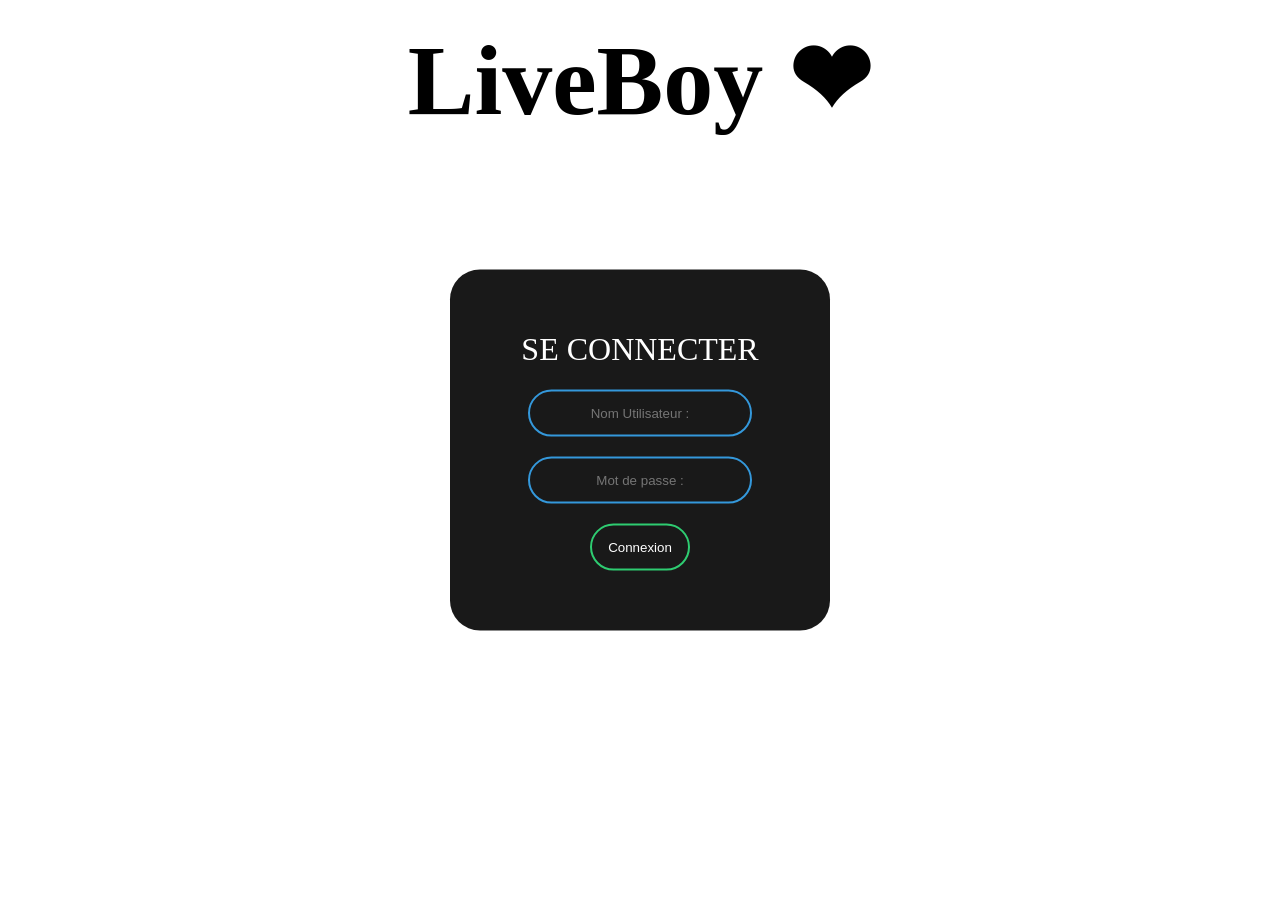
<file: index.html>
<!DOCTYPE html>
<html lang="en">
<head>
    <meta charset="UTF-8">
    <meta name="viewport" content="width=device-width, initial-scale=1.0">
    <title>LiveBoy - Connexion</title>
    <link rel="stylesheet" href="style.css">
    <link rel="icon" href="assets/logo assets.png">
</head>
<body>
  <h1>
    <center class="title-connexion">
      LiveBoy ❤
    </center>
  </h1>
    <form action="index.html" method="post" class="box">
        <h1>Se Connecter</h1>
        <input type="text" name="Username" placeholder="Nom Utilisateur :">
        <input type="password" name="password" placeholder="Mot de passe :">
        <input type="submit" value="Connexion">
    </form>

<script>
  function Connexion() {
    window.location.href = "https://liveboy.duckdns.org";
  }
</script> 
  </body>
</html>
</file>
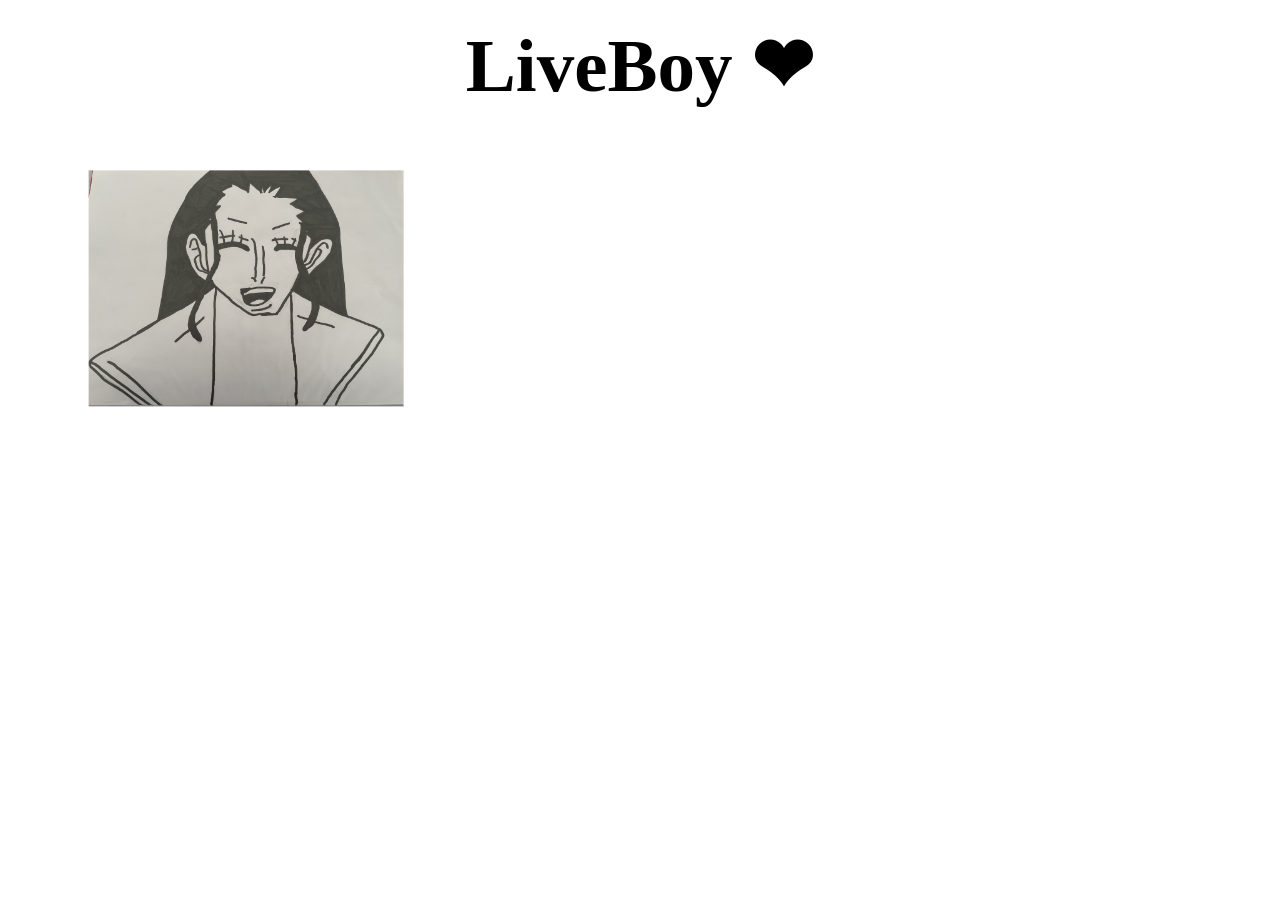
<file: liste-dessin.html>
<!DOCTYPE html>
<html lang="en">
<head>
    <meta charset="UTF-8">
    <meta name="viewport" content="width=device-width, initial-scale=1.0">
    <title>LiveBoy - Liste de Dessins</title>
    <link rel="icon" href="assets/logo assets.png">
    <link rel="stylesheet" href="style.css">
    
</head>
<body>
  <h1>
    <center class="title-web">
      LiveBoy ❤
    </center>
  </h1>
  <img src="assets/dessin-1.jpg" class="image-1">
  <h1>
    
  </h1>
</body>
</html>
</file>
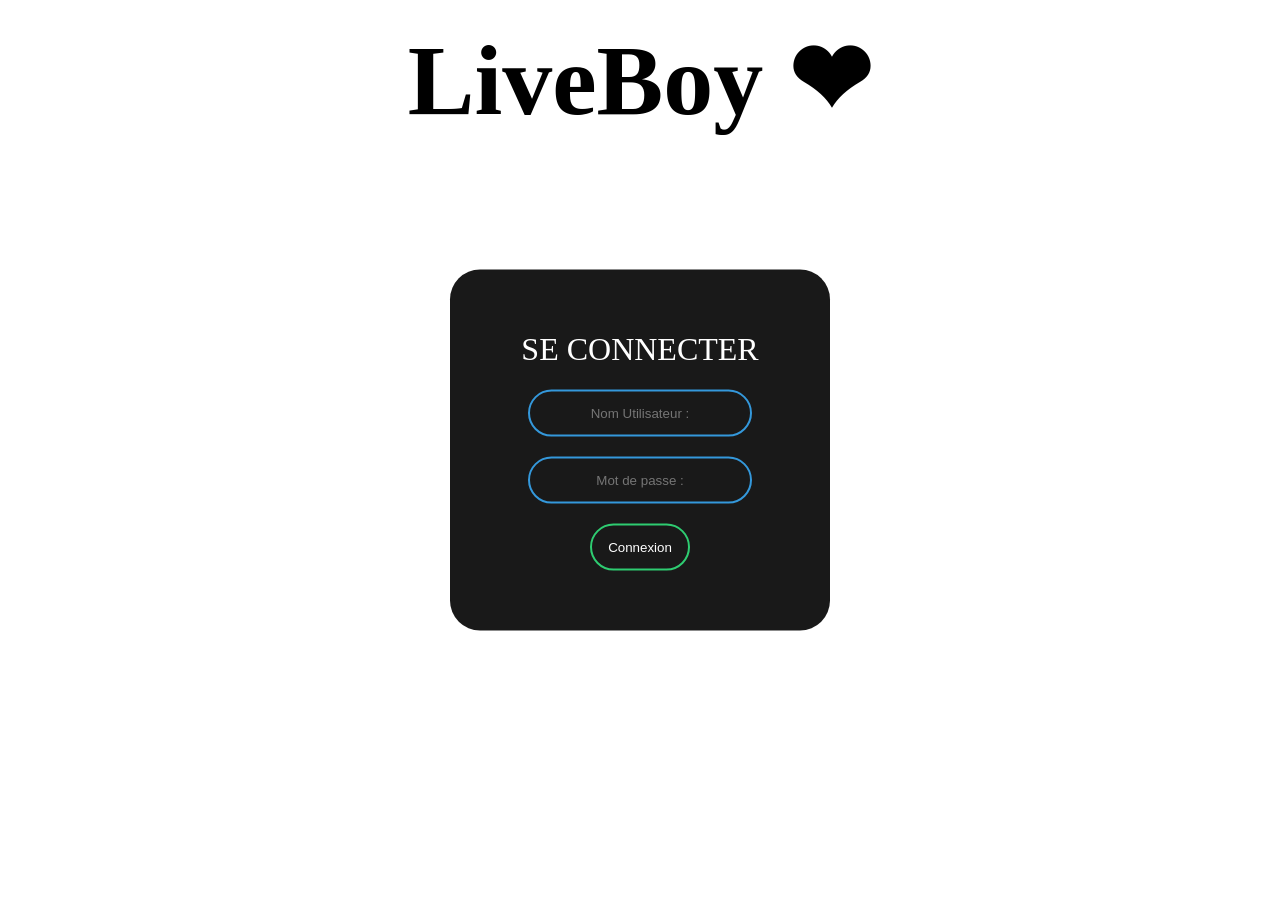
<file: login.html>
<!DOCTYPE html>
<html lang="en">
<head>
    <meta charset="UTF-8">
    <meta name="viewport" content="width=device-width, initial-scale=1.0">
    <title>LiveBoy - Connexion</title>
    <link rel="stylesheet" href="style.css">
    <link rel="icon" href="assets/logo assets.png">
</head>
<body>
  <h1>
    <center class="title-connexion">
      LiveBoy ❤
    </center>
  </h1>
    <form src="http://liveboy.duckdns.org" method="post" class="box">
        <h1>Se Connecter</h1>
        <input type="text" name="Username" placeholder="Nom Utilisateur :">
        <input type="password" name="password" placeholder="Mot de passe :">
        <input type="submit" value="Connexion" onclick="Connexion()">
    </form>

<script>
  function Connexion() {
    onclick="Connexion()"
    alert("Vous êtes connecté !");
    // Redirection vers la page d'accueil
    window.location.href = "https://liveboy.duckdns.org";
  }
</script> 
  </body>
</html>
</file>
<file: style.css>
body {
  background-image: linear-gradient();
  background-repeat: no-repeat;
  background-size: cover;
  margin: 0;
  height: 100vh;
}

.title-web{
font-size: 75px;
text-shadow: white;
}

.button-design{
border-radius: 30px;
text-decoration: none;
border-color: black;
margin-top: 4px;
margin-left: 4px;
font-size: small;
color: white;
}

.button-design:hover {
background: black;
transition-duration: 500ms;
text-emphasis-color: #000000;
text-decoration: white;
}

.button-design:not(:hover){
  transition-duration: 500ms;
}

.lien{
text-decoration: none;
color: black;
}

.box{
width: 300px;
padding: 40px;
position: absolute;
top: 50%;
left: 50%;
transform: translate(-50%,-50%);
background: #191919;
text-align: center;
border-radius: 30px;
}

.box h1{
color: white;
text-transform: uppercase;
font-weight: 500;
}

.box input[type="text"], .box input[type="password"]{
border: 0;
background: none;
display: block;
margin: 20px auto;
text-align: center;
border: 2px solid #3498db;
padding: 14px 10px;
width: 200px;
outline: none;
color: white;
border-radius: 24px;
transition: 0.25s;

}

.box input[type="text"]:focus, .box input[type="password"]:focus{
width: 300;
border-color: white;

}

.box input[type="submit"]{
border: 0;
background: none;
display: block;
margin: 20px auto;
text-align: center;
border: 2px solid #2ecc71;
padding: 14px 10px;
width: 100px;
outline: none;
color: white;
border-radius: 24px;
transition: 0.24s;
cursor: pointer;
}

.box input[type="submit"]:hover{
background: #2ecc71;
}

.title-connexion{
font-size: 100px;
}

.image-1{
  height: 35%;
  position: absolute;
  font-size: center;
  transform: rotate(90deg);
  margin-left: 10%;
}
</file>
